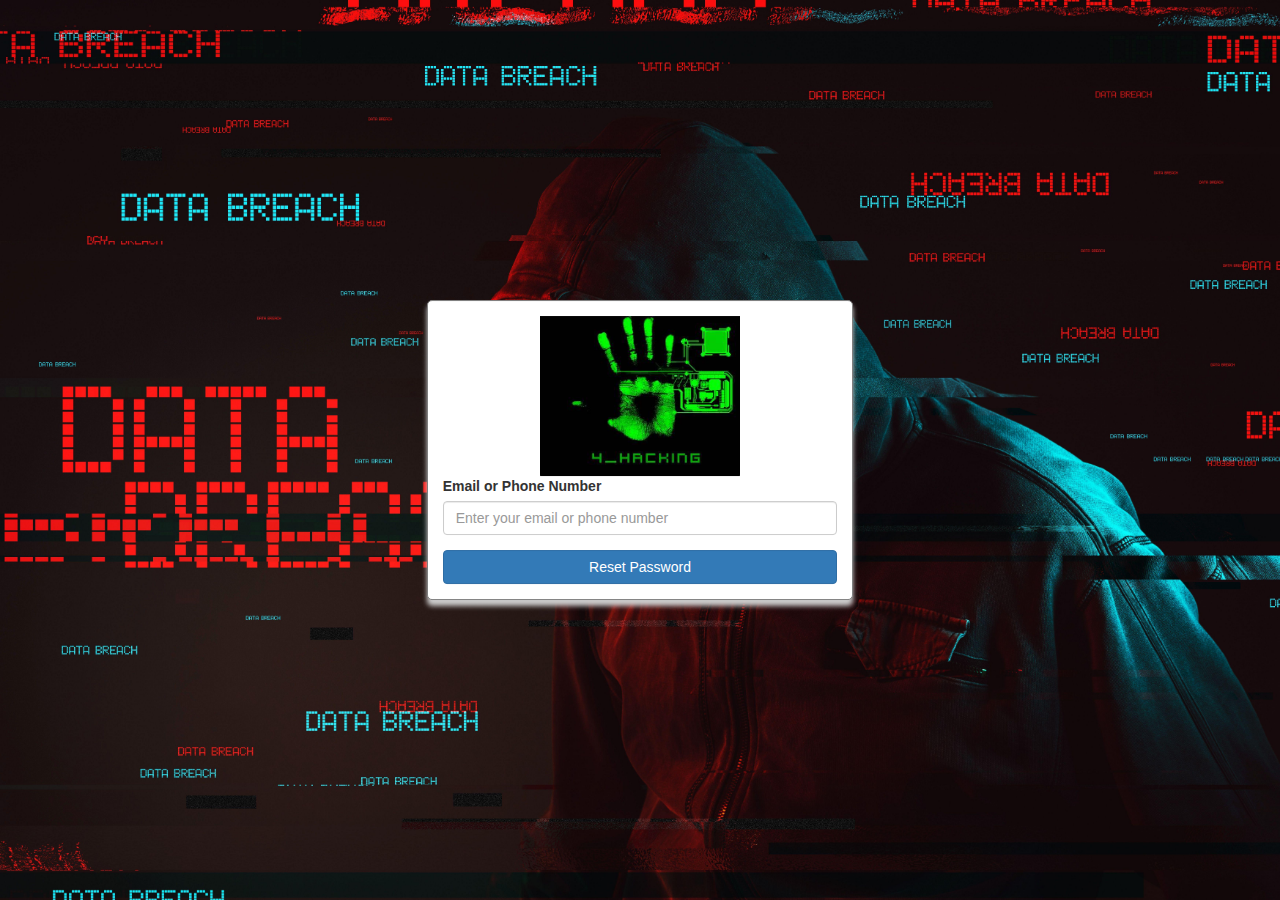
<file: task 2/index.html>
<!DOCTYPE html>
<html>
<head>
  <meta charset="utf-8">
  <meta http-equiv="X-UA-Compatible" content="IE=edge,chrome=1">
  <title>Reset Password</title>
  <meta name="viewport" content="width=device-width, initial-scale=1.0" />
  <link rel="stylesheet" href="https://maxcdn.bootstrapcdn.com/bootstrap/3.3.7/css/bootstrap.min.css">
  <!-- <script src="script.js"></script> -->
</head>
<style>
  body, html {
    height: 100%;
    background-color: #f9f9f9;
    background-size:cover;
    background-image: url(hack.jpg);
  }

 .reset-password-container {
    position: relative;
    height: 100%;
  }

 .reset-password-box {
    position: absolute;
    top: 50%;
    transform: translateY(-50%);
    padding: 15px;
    background-color: #fff;
    box-shadow: 0px 5px 5px #ccc;
    border-radius: 5px;
    border-top: 1px solid #e9e9e9;
    border: 1px solid grey;
  }

 .reset-password-header {
    text-align: center;
  }

 .reset-password-header img {
    width: 200px;
  }
</style>
<body>
  <div class="reset-password-container">
    <div class="col-xs-12 col-sm-4 col-sm-offset-4 reset-password-box">
      <div class="reset-password-header">
        <img src="logo.jpg"/>
      </div>
      <form onsubmit="return false;" method="post">
        <div class="form-group">
          <label for="email">Email or Phone Number</label>
          <input 
            type="text" 
            class="form-control" 
            id="email-or-phone" 
            placeholder="Enter your email or phone number">
        </div>
        <button 
          type="submit" 
          id="btn-reset-password" 
          class="btn btn-primary btn-block">
            Reset Password
        </button>
      </form>
    </div>
  </div>
  <script src="script.js"></script>
</body>
</html>
</file>
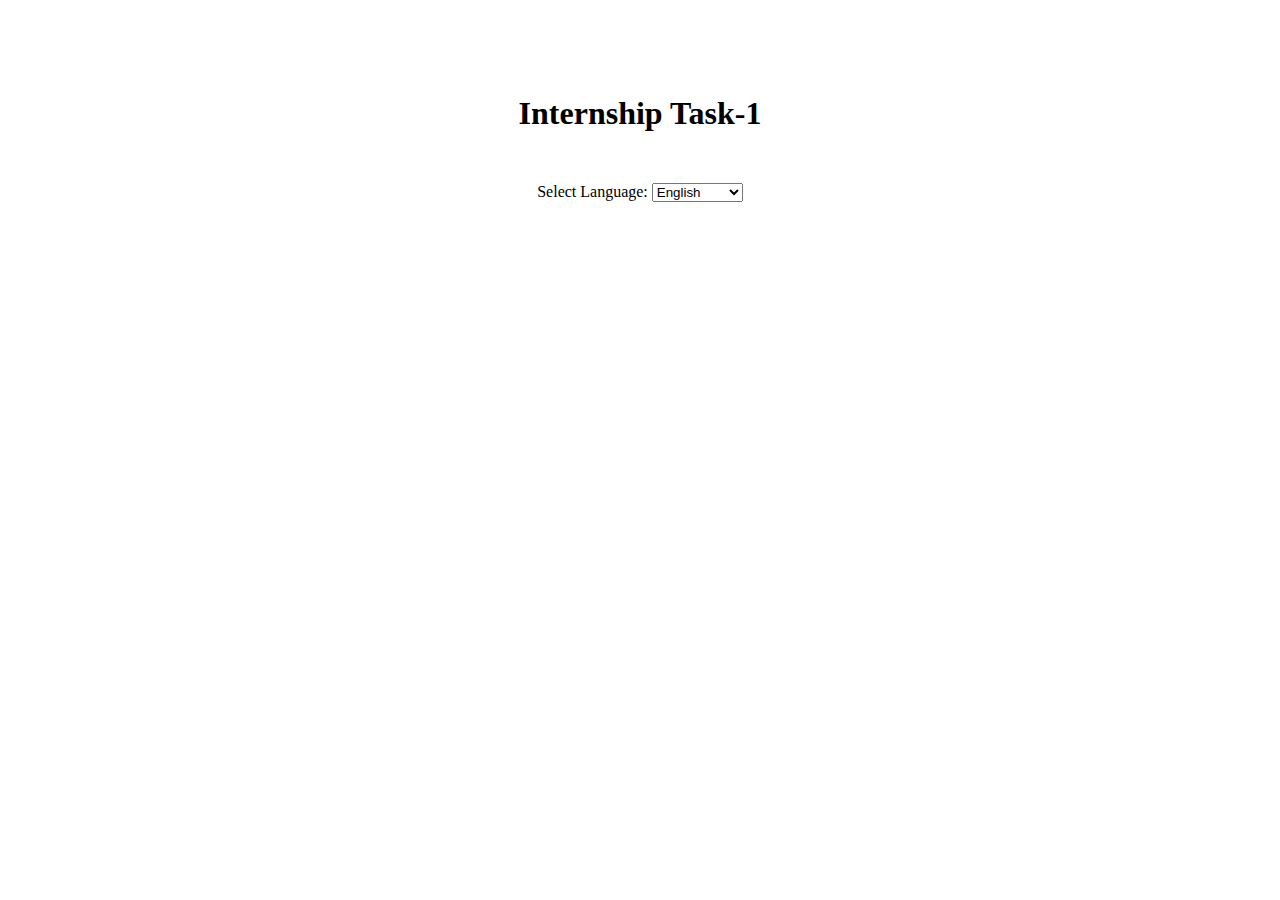
<file: task 1/rindex.html>
<!DOCTYPE html>
<html lang="en">
<head>
    <meta charset="UTF-8">
    <meta name="viewport" content="width=device-width, initial-scale=1.0">
    <title>Document</title>
    <link rel="stylesheet" href="style.css" />

</head>
<body>
    <div class="container">
        <h1>Internship Task-1</h1>
        <div id="language-selector">
          <label for="language">Select Language:</label>
          <select class="language">
            <option value="en">English</option>
            <option value="sp">Spanish</option>
            <option value="hi">Hindi</option>
            <option value="po">Portuguese</option>
            <option value="ch">Chinese</option>
            <option value="fr">French</option>
          </select>
        </div>
  
        <div class="authMethod"></div>
      </div>
  
      <script>
        const choosedLang = document.querySelector(".language");
        const authType = document.querySelector(".authMethod");
  
        function backgroundColor(language) {
          switch (language) {
            case "hi":
              return "blueBody";
            case "ch":
              return "greenBody";
            case "fr":
              return "yellowBody";
            default:
              return "whiteBody";
          }
        }
  
        function typeOFAuth(language) {
          switch (language) {
            case "fr":
              return '<label for="email">Email:</label><input type="email" id="email" required><button onclick="sendOTPFunc()">Send OTP</button>';
            case "hi":
            case "po":
            case "ch":
            case "sp":
            case "en":
              return '<label for="mobile">Mobile Number:</label><input type="tel" id="mobile" required><button onclick="sendOTPFunc()">Send OTP</button>';
            default:
              return "";
          }
        }
  
        choosedLang.addEventListener("change", function () {
          const selectedLang = this.value;
          document.body.className = backgroundColor(selectedLang);
          authType.innerHTML = typeOFAuth(selectedLang);
        });
  
        function sendOTPFunc() {
          alert("OTP SENT!");
        }
      </script>
</body>
</html>
</file>
<file: task 1/style.css>
.whiteBody {
    font-family: Arial, sans-serif;
    text-align: center;
    padding: 20px;
    /* display: flex;
    justify-content: center;
    align-items: center;
 */
}

.container {
    width: 100%;
    height: 350px;
    display: flex;
    justify-content: center;
    align-items: center;
    flex-direction: column;
}

#language-selector,
.authMethod {
    margin: 30px;
}

.blueBody {
    background-color: #3498db;
}

.greenBody {
    background-color: #2ecc71;
}

.yellowBody {
    background-color: #f1c40f;
}

.whiteBody {
    background-color: #ffffff
}
</file>
